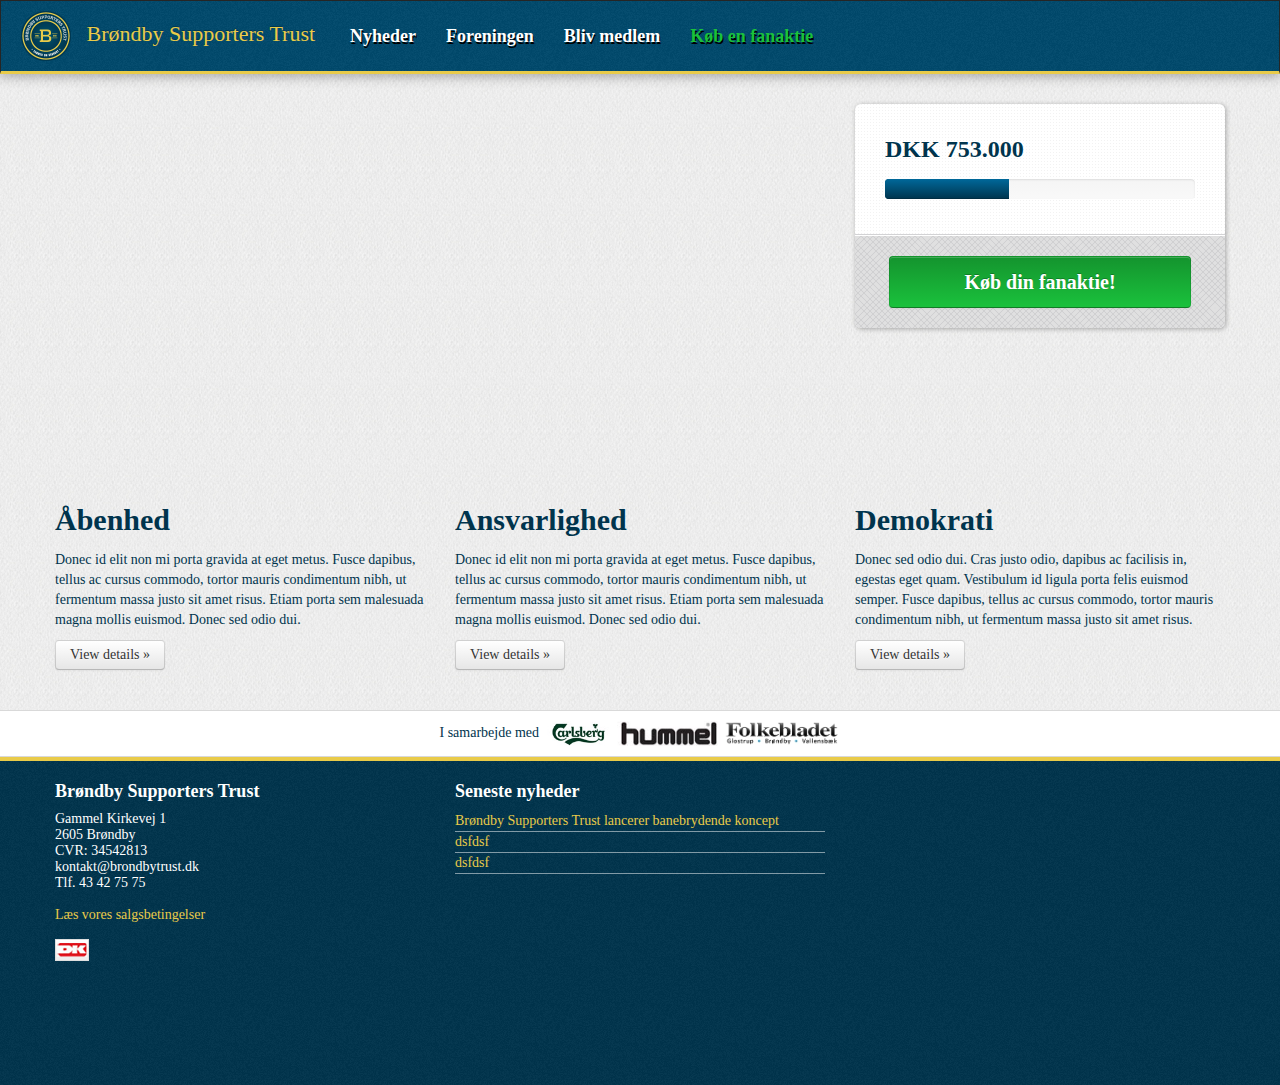
<file: index.html>
<!DOCTYPE html>
<html>
  <head>
    <meta charset="utf-8">
    <title>Brøndby Supporters Trust</title>
    <!-- Bootstrap -->
    <link href="css/bootstrap.min.css" rel="stylesheet">
    <link href="css/bootstrap-responsive.css" rel="stylesheet">
    <link href="css/brondbytrust.css" rel="stylesheet">
  </head>
  <body>
    <div class="navbar navbar-inverse">
      <div class="navbar-inner">
        <div class="container">
          <a class="btn btn-navbar" data-toggle="collapse" data-target=".nav-collapse">
            <span class="icon-bar"></span>
            <span class="icon-bar"></span>
            <span class="icon-bar"></span>
          </a>
          <a class="brand" href="index.html">
            <img src="img/bstlogo.png" class="logo hidden-phone"/> 
            Brøndby Supporters Trust
          </a>
          <div class="nav-collapse collapse">
            <ul class="nav">
              <li><a href="page.html">Nyheder</a></li>
              <li><a href="page.html">Foreningen</a></li>
              <li><a href="page.html">Bliv medlem</a></li>
              <li><a href="page.html" class="buy">Køb en fanaktie</a></li>
            </ul>
          </div>
        </div>
      </div>
    </div>

    <div class="front-feature">
      <div class="container">
        <div class="row">
          <div class="span8">
            <!--<iframe width="100%" height="400" src="http://www.youtube.com/embed/K38fpv5nMe4?rel=0" frameborder="0" allowfullscreen></iframe>-->
            <iframe id="ytplayer" type="text/html" width="100%" height="350" src="https://www.youtube.com/embed/K38fpv5nMe4?modestbranding=1&rel=0&showinfo=0&color=white&theme=light"frameborder="0" allowfullscreen></iframe>
          </div>
          <div class="span4">
            <div class="rounded-box textured">

              <div class="progresspart">
                <h3>DKK 753.000</h3>
                <div class="progress progress-trust">
                  <div class="bar" style="width: 40%;"></div>
                </div>
              </div>
              <div class="middlepart hidden-phone">
                Sammen kan vi bringe Brøndby IF tilbage til toppen af dansk fodbold. Bliv en del af Brøndbys comeback. Vør med til at skrive historie.
              </div>
              <div class="actionpart">
                <a class="btn btn-bstgreen">Køb din fanaktie!</a>
              </div>
            </div>
          </div>
        </div>        
      </div>
    </div>

    <div class="main">
      <div class="container">
        <div class="row">
          <div class="span4">
            <h2>Åbenhed</h2>
            <p>Donec id elit non mi porta gravida at eget metus. Fusce dapibus, tellus ac cursus commodo, tortor mauris condimentum nibh, ut fermentum massa justo sit amet risus. Etiam porta sem malesuada magna mollis euismod. Donec sed odio dui. </p>
            <p><a class="btn" href="#">View details &raquo;</a></p>
          </div>
          <div class="span4">
            <h2>Ansvarlighed</h2>
            <p>Donec id elit non mi porta gravida at eget metus. Fusce dapibus, tellus ac cursus commodo, tortor mauris condimentum nibh, ut fermentum massa justo sit amet risus. Etiam porta sem malesuada magna mollis euismod. Donec sed odio dui. </p>
            <p><a class="btn" href="#">View details &raquo;</a></p>
         </div>
          <div class="span4">
            <h2>Demokrati</h2>
            <p>Donec sed odio dui. Cras justo odio, dapibus ac facilisis in, egestas eget quam. Vestibulum id ligula porta felis euismod semper. Fusce dapibus, tellus ac cursus commodo, tortor mauris condimentum nibh, ut fermentum massa justo sit amet risus.</p>
            <p><a class="btn" href="#">View details &raquo;</a></p>
          </div>
        </div>
      </div>
      </div>
    </div>

    <div class="sponsors">
      I samarbejde med
      <img src="img/carlsberg_logo.gif" />
      <img src="img/hummel-logo.jpg" />
      <img src="img/glostrupfolkeblad.jpg" />
    </div>
    <div class="footer">
      <div class="container">
        <div class="row">
          <div class="span4">
            <h4>Brøndby Supporters Trust</h4>
            Gammel Kirkevej 1<br/>
            2605 Brøndby<br/>
            CVR: 34542813<br/>
            kontakt@brondbytrust.dk<br/>
            Tlf. 43 42 75 75<br/><br/>

            <a href="#">Læs vores salgsbetingelser</a><br/><br/>
            <img src="img/dankort.gif" />
          </div>
          <div class="span4">
            <h4>Seneste nyheder</h4>
            <ul class="unstyled list">
              <li><a href="#">Brøndby Supporters Trust lancerer banebrydende koncept</a></li>
              <li><a href="#">dsfdsf</a></li>
              <li><a href="#">dsfdsf</a></li>
            </ul>

          </div>
          <div class="span4">       
              <div class="fb-facepile  fb_iframe_widget " data-href="https://www.facebook.com/brondbysupporterstrust" data-max-rows="50" data-width="190"><span style="height: 300px; width: 100%; "><iframe id="f227ce7184" name="ffbc74b38" scrolling="no" style="border: none; overflow: hidden; height: 300px; width: 100%; " class="fb_ltr " src="http://www.facebook.com/plugins/facepile.php?api_key=139611862792931&amp;channel=http%3A%2F%2Fstatic.ak.facebook.com%2Fconnect%2Fxd_arbiter.php%3Fversion%3D11%23cb%3Df71732bf4%26origin%3Dhttp%253A%252F%252Fbrondbytrust.dk%252Ff1ed465534%26domain%3Dbrondbytrust.dk%26relation%3Dparent.parent&amp;href=https%3A%2F%2Fwww.facebook.com%2Fbrondbysupporterstrust&amp;colorscheme=dark&amp;locale=en_US&amp;max_rows=50&amp;sdk=joey&amp;width=190"></iframe></span></div>           
          </div>
        </div>
      </div>
    </div>

    <script src="js/jquery-1.8.1.min.js"></script>
    <script src="js/bootstrap.min.js"></script>
  </body>
</html>
</file>
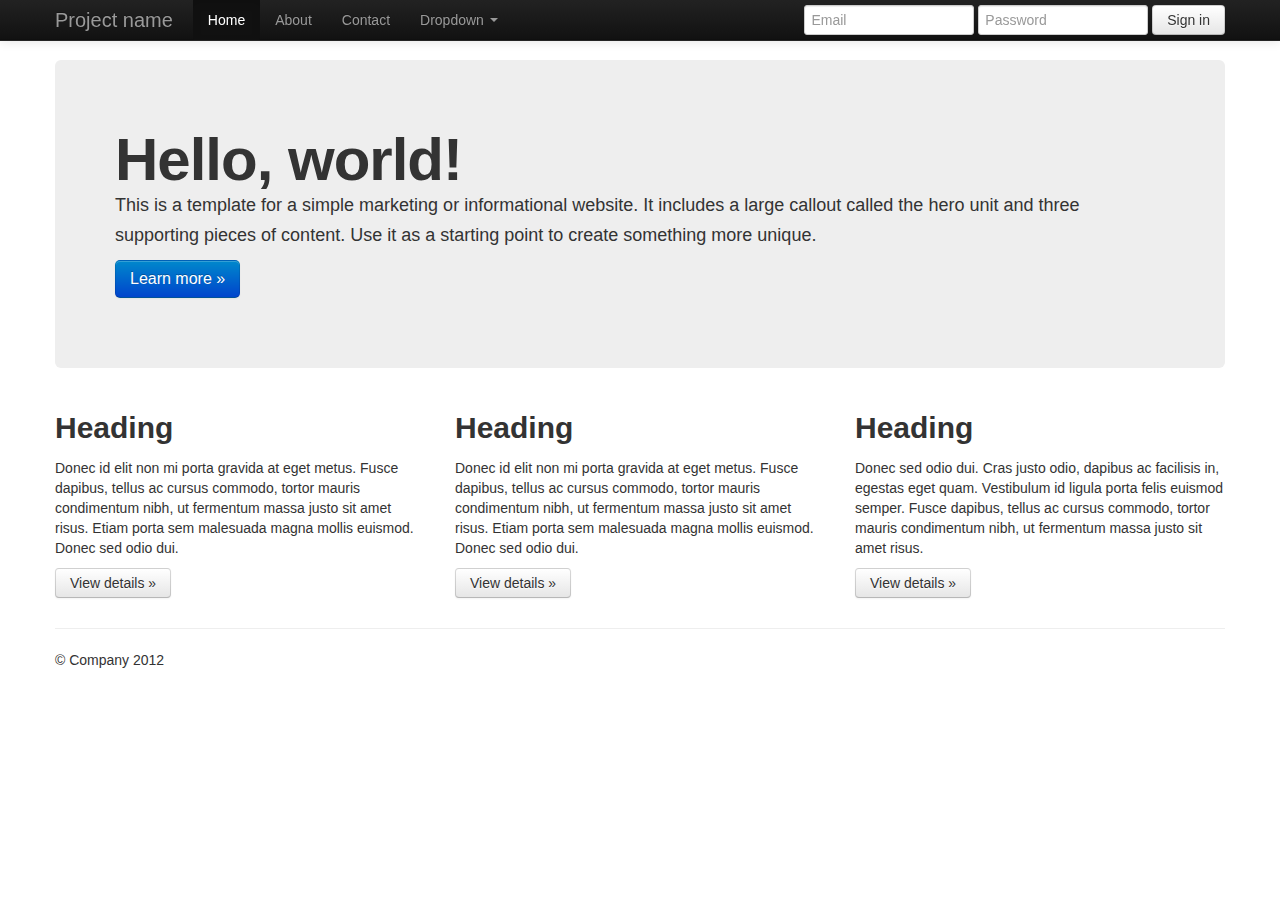
<file: example.html>
<!DOCTYPE html>
<html lang="en">
  <head>
    <meta charset="utf-8">
    <title>Bootstrap, from Twitter</title>
    <meta name="viewport" content="width=device-width, initial-scale=1.0">
    <meta name="description" content="">
    <meta name="author" content="">

    <!-- Le styles -->
    <link href="css/bootstrap.min.css" rel="stylesheet">
    <style type="text/css">
      body {
        padding-top: 60px;
        padding-bottom: 40px;
      }
    </style>
    <link href="css/bootstrap-responsive.css" rel="stylesheet">

    <!-- Le HTML5 shim, for IE6-8 support of HTML5 elements -->
    <!--[if lt IE 9]>
      <script src="http://html5shim.googlecode.com/svn/trunk/html5.js"></script>
    <![endif]-->

    <!-- Le fav and touch icons -->
    <link rel="shortcut icon" href="../assets/ico/favicon.ico">
    <link rel="apple-touch-icon-precomposed" sizes="144x144" href="../assets/ico/apple-touch-icon-144-precomposed.png">
    <link rel="apple-touch-icon-precomposed" sizes="114x114" href="../assets/ico/apple-touch-icon-114-precomposed.png">
    <link rel="apple-touch-icon-precomposed" sizes="72x72" href="../assets/ico/apple-touch-icon-72-precomposed.png">
    <link rel="apple-touch-icon-precomposed" href="../assets/ico/apple-touch-icon-57-precomposed.png">
  </head>

  <body>

    <div class="navbar navbar-inverse navbar-fixed-top">
      <div class="navbar-inner">
        <div class="container">
          <a class="btn btn-navbar" data-toggle="collapse" data-target=".nav-collapse">
            <span class="icon-bar"></span>
            <span class="icon-bar"></span>
            <span class="icon-bar"></span>
          </a>
          <a class="brand" href="#">Project name</a>
          <div class="nav-collapse collapse">
            <ul class="nav">
              <li class="active"><a href="#">Home</a></li>
              <li><a href="#about">About</a></li>
              <li><a href="#contact">Contact</a></li>
              <li class="dropdown">
                <a href="#" class="dropdown-toggle" data-toggle="dropdown">Dropdown <b class="caret"></b></a>
                <ul class="dropdown-menu">
                  <li><a href="#">Action</a></li>
                  <li><a href="#">Another action</a></li>
                  <li><a href="#">Something else here</a></li>
                  <li class="divider"></li>
                  <li class="nav-header">Nav header</li>
                  <li><a href="#">Separated link</a></li>
                  <li><a href="#">One more separated link</a></li>
                </ul>
              </li>
            </ul>
            <form class="navbar-form pull-right">
              <input class="span2" type="text" placeholder="Email">
              <input class="span2" type="password" placeholder="Password">
              <button type="submit" class="btn">Sign in</button>
            </form>
          </div><!--/.nav-collapse -->
        </div>
      </div>
    </div>

    <div class="container">

      <!-- Main hero unit for a primary marketing message or call to action -->
      <div class="hero-unit">
        <h1>Hello, world!</h1>
        <p>This is a template for a simple marketing or informational website. It includes a large callout called the hero unit and three supporting pieces of content. Use it as a starting point to create something more unique.</p>
        <p><a class="btn btn-primary btn-large">Learn more &raquo;</a></p>
      </div>

      <!-- Example row of columns -->
      <div class="row">
        <div class="span4">
          <h2>Heading</h2>
          <p>Donec id elit non mi porta gravida at eget metus. Fusce dapibus, tellus ac cursus commodo, tortor mauris condimentum nibh, ut fermentum massa justo sit amet risus. Etiam porta sem malesuada magna mollis euismod. Donec sed odio dui. </p>
          <p><a class="btn" href="#">View details &raquo;</a></p>
        </div>
        <div class="span4">
          <h2>Heading</h2>
          <p>Donec id elit non mi porta gravida at eget metus. Fusce dapibus, tellus ac cursus commodo, tortor mauris condimentum nibh, ut fermentum massa justo sit amet risus. Etiam porta sem malesuada magna mollis euismod. Donec sed odio dui. </p>
          <p><a class="btn" href="#">View details &raquo;</a></p>
       </div>
        <div class="span4">
          <h2>Heading</h2>
          <p>Donec sed odio dui. Cras justo odio, dapibus ac facilisis in, egestas eget quam. Vestibulum id ligula porta felis euismod semper. Fusce dapibus, tellus ac cursus commodo, tortor mauris condimentum nibh, ut fermentum massa justo sit amet risus.</p>
          <p><a class="btn" href="#">View details &raquo;</a></p>
        </div>
      </div>

      <hr>

      <footer>
        <p>&copy; Company 2012</p>
      </footer>

    </div> <!-- /container -->

    <!-- Le javascript
    ================================================== -->
    <!-- Placed at the end of the document so the pages load faster -->
    <script src="js/jquery-1.8.1.min.js"></script>
    <script src="js/bootstrap.min.js"></script>

  </body>
</html>
</file>
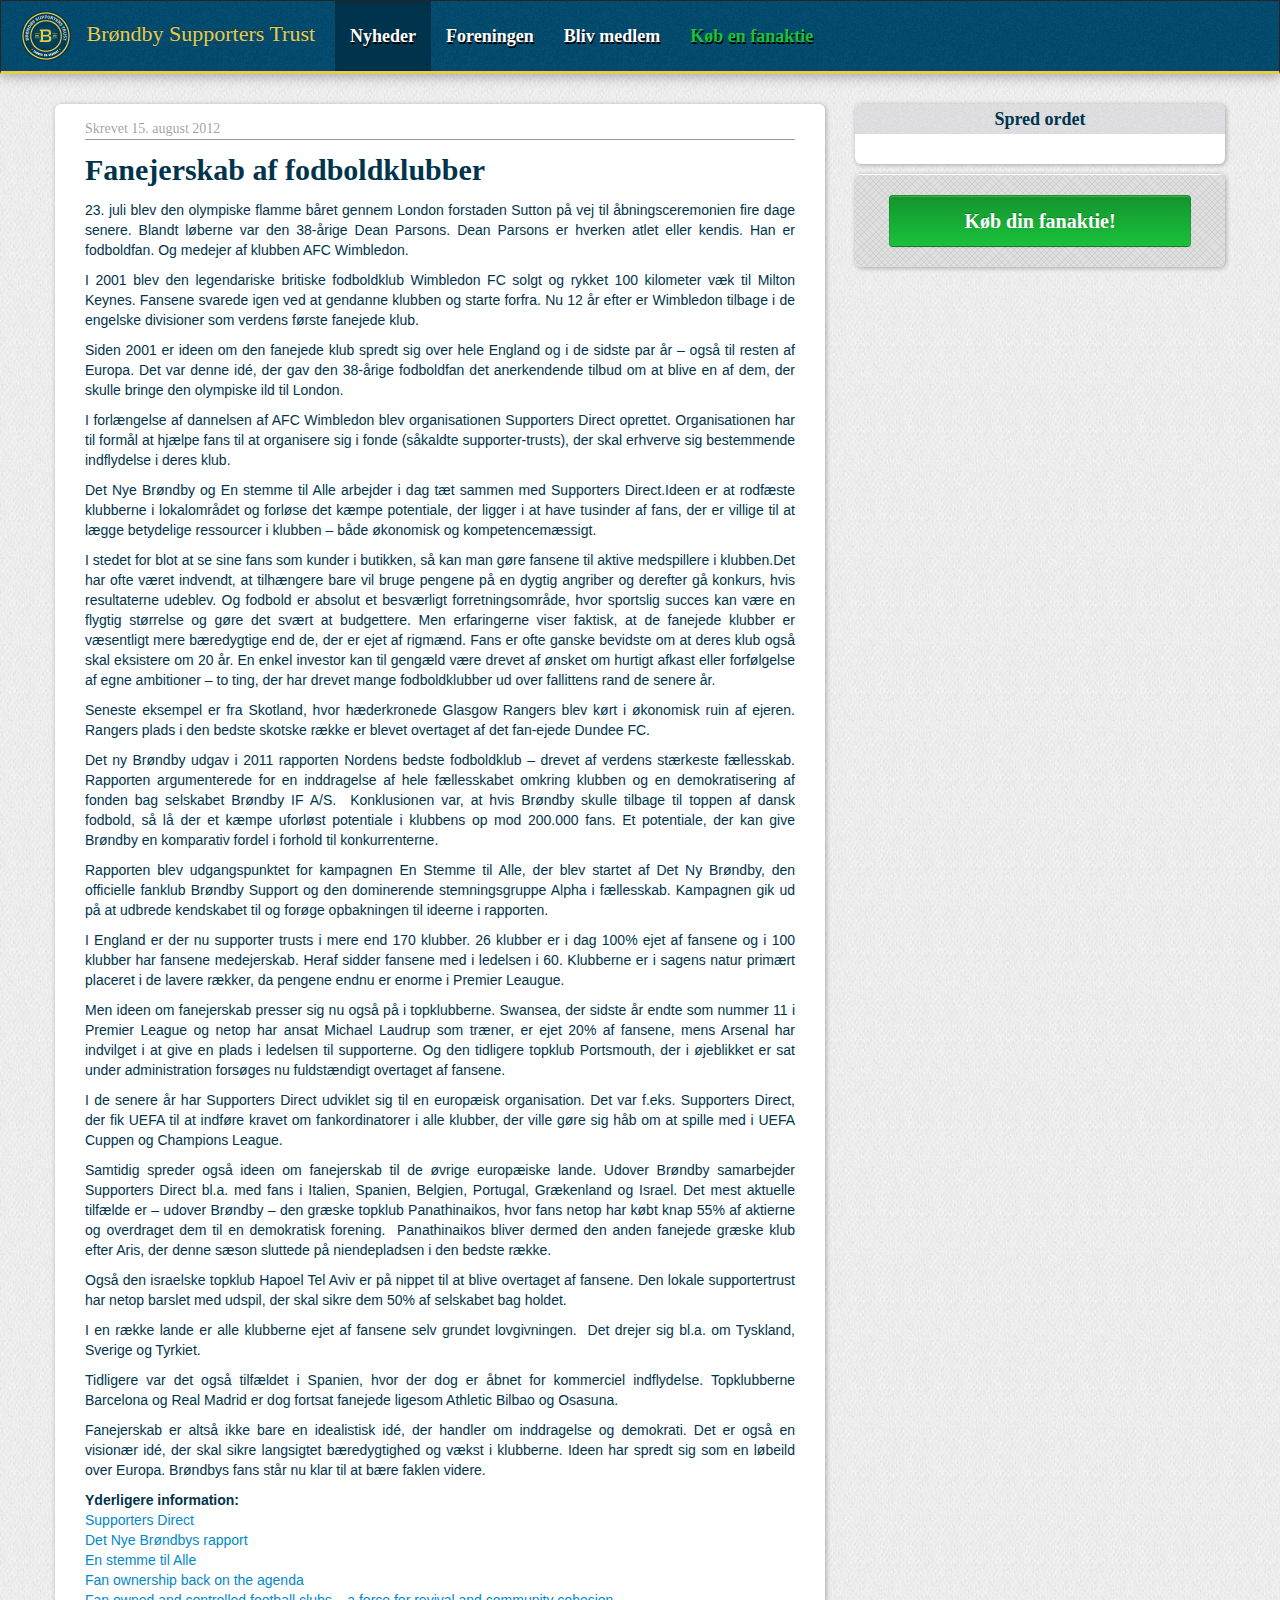
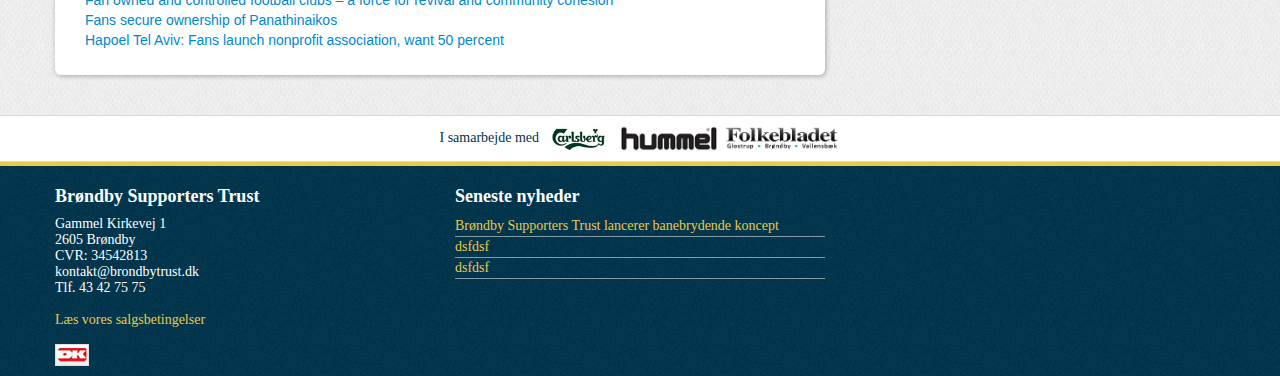
<file: page.html>
<!DOCTYPE html>
<html>
  <head>
    <meta charset="utf-8">
    <title>Brøndby Supporters Trust</title>
    <!-- Bootstrap -->
    <link href="css/bootstrap.min.css" rel="stylesheet">
    <link href="css/bootstrap-responsive.css" rel="stylesheet">
    <link href="css/brondbytrust.css" rel="stylesheet">

    <script type="text/javascript" src="http://w.sharethis.com/button/buttons.js"></script>
    <script type="text/javascript">stLight.options({publisher: "93dd491d-0207-426a-8b1b-62072b264fca"}); </script>
  </head>
  <body>
    <div class="navbar navbar-inverse">
      <div class="navbar-inner">
        <div class="container">
          <a class="btn btn-navbar" data-toggle="collapse" data-target=".nav-collapse">
            <span class="icon-bar"></span>
            <span class="icon-bar"></span>
            <span class="icon-bar"></span>
          </a>
          <a class="brand" href="index.html">
            <img src="img/bstlogo.png" class="logo hidden-phone"/> 
            Brøndby Supporters Trust
          </a>
          <div class="nav-collapse collapse">
            <ul class="nav">
              <li class="active"><a href="page.html">Nyheder</a></li>
              <li><a href="page.html">Foreningen</a></li>
              <li><a href="page.html">Bliv medlem</a></li>
              <li><a href="page.html" class="buy">Køb en fanaktie</a></li>
            </ul>
          </div>
        </div>
      </div>
    </div>

    <div class="main">
      <div class="container">
        <div class="row">
          <div class="span8">
            <div class="round-text-box post">
              <span class="byline">Skrevet 15. august 2012</span>
              <h2>Fanejerskab af fodboldklubber</h2>
              <p>23. juli blev den olympiske flamme båret gennem London forstaden Sutton på vej til åbningsceremonien fire dage senere. Blandt løberne var den 38-årige Dean Parsons. Dean Parsons er hverken atlet eller kendis. Han er fodboldfan. Og medejer af klubben AFC Wimbledon.</p>
              <p>I 2001 blev den legendariske britiske fodboldklub Wimbledon FC solgt og rykket 100 kilometer væk til Milton Keynes. Fansene svarede igen ved at gendanne klubben og starte forfra. Nu 12 år efter er Wimbledon tilbage i de engelske divisioner som verdens første fanejede klub.</p>
              <p>Siden 2001 er ideen om den fanejede klub spredt sig over hele England og i de sidste par år – også til resten af Europa. Det var denne idé, der gav den 38-årige fodboldfan det anerkendende tilbud om at blive en af dem, der skulle bringe den olympiske ild til London.</p>
              <p>I forlængelse af dannelsen af AFC Wimbledon blev organisationen Supporters Direct oprettet. Organisationen har til formål at hjælpe fans til at organisere sig i fonde (såkaldte supporter-trusts), der skal erhverve sig bestemmende indflydelse i deres klub.</p>
              <p>Det Nye Brøndby og En stemme til Alle arbejder i dag tæt sammen med Supporters Direct.Ideen er at rodfæste klubberne i lokalområdet og forløse det kæmpe potentiale, der ligger i at have tusinder af fans, der er villige til at lægge betydelige ressourcer i klubben – både økonomisk og kompetencemæssigt.</p>
              <p>I stedet for blot at se sine fans som kunder i butikken, så kan man gøre fansene til aktive medspillere i klubben.Det har ofte været indvendt, at tilhængere bare vil bruge pengene på en dygtig angriber og derefter gå konkurs, hvis resultaterne udeblev. Og fodbold er absolut et besværligt forretningsområde, hvor sportslig succes kan være en flygtig størrelse og gøre det svært at budgettere. Men erfaringerne viser faktisk, at de fanejede klubber er væsentligt mere bæredygtige end de, der er ejet af rigmænd. Fans er ofte ganske bevidste om at deres klub også skal eksistere om 20 år. En enkel investor kan til gengæld være drevet af ønsket om hurtigt afkast eller forfølgelse af egne ambitioner – to ting, der har drevet mange fodboldklubber ud over fallittens rand de senere år.</p>
              <p>Seneste eksempel er fra Skotland, hvor hæderkronede Glasgow Rangers blev kørt i økonomisk ruin af ejeren. Rangers plads i den bedste skotske række er blevet overtaget af det fan-ejede Dundee FC.</p>
              <p>Det ny Brøndby udgav i 2011 rapporten Nordens bedste fodboldklub – drevet af verdens stærkeste fællesskab. Rapporten argumenterede for en inddragelse af hele fællesskabet omkring klubben og en demokratisering af fonden bag selskabet Brøndby IF A/S. &nbsp;Konklusionen var, at hvis Brøndby skulle tilbage til toppen af dansk fodbold, så lå der et kæmpe uforløst potentiale i klubbens op mod 200.000 fans. Et potentiale, der kan give Brøndby en komparativ fordel i forhold til konkurrenterne.</p>
              <p>Rapporten blev udgangspunktet for kampagnen En Stemme til Alle, der blev startet af Det Ny Brøndby, den officielle fanklub Brøndby Support og den dominerende stemningsgruppe Alpha i fællesskab. Kampagnen gik ud på at udbrede kendskabet til og forøge opbakningen til ideerne i rapporten.</p>
              <p>I England er der nu supporter trusts i mere end 170 klubber. 26 klubber er i dag 100% ejet af fansene og i 100 klubber har fansene medejerskab. Heraf sidder fansene med i ledelsen i 60. Klubberne er i sagens natur primært placeret i de lavere rækker, da pengene endnu er enorme i Premier Leaugue.</p>
              <p>Men ideen om fanejerskab presser sig nu også på i topklubberne. Swansea, der sidste år endte som nummer 11 i Premier League og netop har ansat Michael Laudrup som træner, er ejet 20% af fansene, mens Arsenal har indvilget i at give en plads i ledelsen til supporterne. Og den tidligere topklub Portsmouth, der i øjeblikket er sat under administration forsøges nu fuldstændigt overtaget af fansene.</p>
              <p>I de senere år har Supporters Direct udviklet sig til en europæisk organisation. Det var f.eks. Supporters Direct, der fik UEFA til at indføre kravet om fankordinatorer i alle klubber, der ville gøre sig håb om at spille med i UEFA Cuppen og Champions League.</p>
              <p>Samtidig spreder også ideen om fanejerskab til de øvrige europæiske lande. Udover Brøndby samarbejder Supporters Direct bl.a. med fans i Italien, Spanien, Belgien, Portugal, Grækenland og Israel. Det mest aktuelle tilfælde er – udover Brøndby – den græske topklub Panathinaikos, hvor fans netop har købt knap 55% af aktierne og overdraget dem til en demokratisk forening. &nbsp;Panathinaikos bliver dermed den anden fanejede græske klub efter Aris, der denne sæson sluttede på niendepladsen i den bedste række.</p>
              <p>Også den israelske topklub Hapoel Tel Aviv er på nippet til at blive overtaget af fansene. Den lokale supportertrust har netop barslet med udspil, der skal sikre dem 50% af selskabet bag holdet.</p>
              <p>I en række lande er alle klubberne ejet af fansene selv grundet lovgivningen. &nbsp;Det drejer sig bl.a. om Tyskland, Sverige og Tyrkiet.</p>
              <p>Tidligere var det også tilfældet i Spanien, hvor der dog er åbnet for kommerciel indflydelse. Topklubberne Barcelona og Real Madrid er dog fortsat fanejede ligesom Athletic Bilbao og Osasuna.</p>
              <p>Fanejerskab er altså ikke bare en idealistisk idé, der handler om inddragelse og demokrati. Det er også en visionær idé, der skal sikre langsigtet bæredygtighed og vækst i klubberne. Ideen har spredt sig som en løbeild over Europa. Brøndbys fans står nu klar til at bære faklen videre.</p>
              <p><strong>Yderligere information:</strong><br>
              <a href="http://www.supporters-direct.org/" target="_blank">Supporters Direct</a><br>
              <a href="http://detnyebrondby.dk/rapport-nordens-bedste-fodboldklub/">Det Nye Brøndbys rapport</a><br>
              <a href="http://www.enstemmetilalle.dk/">En stemme til Alle</a><br>
              <a href="https://socialenterprise.guardian.co.uk/da/articles/social-enterprise-network/2012/jul/20/cooperative-football-fans-ownership-club">Fan ownership back on the agenda</a><br>
              <a href="http://www.uk.coop/blog/petramorris/2012-03-20/fan-owned-and-controlled-football-clubs-force-revival-and-communtiy">Fan owned and controlled football clubs – a force for revival and community cohesion</a><br>
              <a href="http://www.soccerex.com/industry-news/fans-secure-ownership-of-panathinaikos/">Fans secure ownership of Panathinaikos</a><br>
              <a href="http://www.haaretz.com/news/sports/soccer-hapoel-tel-aviv-ramon-it-ll-be-a-catastrophe-if-club-not-mine-by-tomorrow-1.451867">Hapoel Tel Aviv: Fans launch nonprofit association, want 50 percent</a></p>
            </div>
          </div>   
          <div class="span4">
            <div class="round-text-box centered">
              <h4>Spred ordet</h4>
              <span class='st_facebook_hcount' displayText='Facebook'></span>
              <span class='st_twitter_hcount' displayText='Tweet'></span>
            </div>

            <div class="rounded-box textured">
              <!--
              <div class="progresspart">
                <h3>DKK 753.000</h3>
                <div class="progress progress-trust">
                  <div class="bar" style="width: 40%;"></div>
                </div>
              </div>
              -->
              <div class="middlepart hidden-phone">
                Sammen kan vi bringe Brøndby IF tilbage til toppen af dansk fodbold. Bliv en del af Brøndbys comeback. Vør med til at skrive historie.
              </div>
              <div class="actionpart">
                <a class="btn btn-bstgreen">Køb din fanaktie!</a>
              </div>
            </div>
          </div>
        </div>
      </div>
      </div>
    </div>

    <div class="sponsors">
      I samarbejde med
      <img src="img/carlsberg_logo.gif" />
      <img src="img/hummel-logo.jpg" />
      <img src="img/glostrupfolkeblad.jpg" />
    </div>
    <div class="footer">
      <div class="container">
        <div class="row">
          <div class="span4">
            <h4>Brøndby Supporters Trust</h4>
            Gammel Kirkevej 1<br/>
            2605 Brøndby<br/>
            CVR: 34542813<br/>
            kontakt@brondbytrust.dk<br/>
            Tlf. 43 42 75 75<br/><br/>

            <a href="#">Læs vores salgsbetingelser</a><br/><br/>
            <img src="img/dankort.gif" />
          </div>
          <div class="span4">
            <h4>Seneste nyheder</h4>
            <ul class="unstyled list">
              <li><a href="#">Brøndby Supporters Trust lancerer banebrydende koncept</a></li>
              <li><a href="#">dsfdsf</a></li>
              <li><a href="#">dsfdsf</a></li>
            </ul>

          </div>
          <div class="span4">       
       
          </div>
        </div>
      </div>
    </div>

    <script src="js/jquery-1.8.1.min.js"></script>
    <script src="js/bootstrap.min.js"></script>
  </body>
</html>
</file>
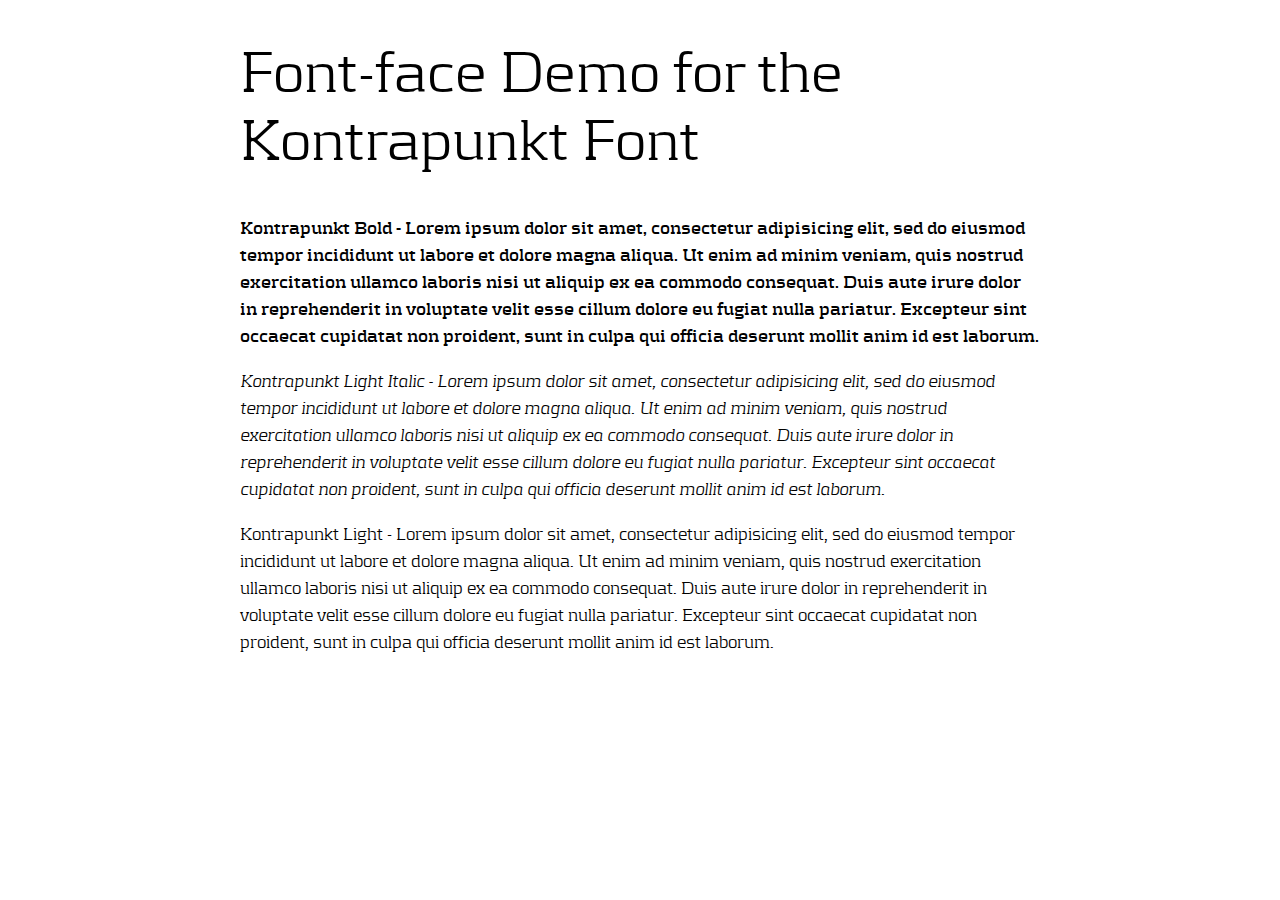
<file: css/kontrapunkt/demo.html>
<!DOCTYPE html PUBLIC "-//W3C//DTD XHTML 1.0 Strict//EN"
	"http://www.w3.org/TR/xhtml1/DTD/xhtml1-strict.dtd">

<html xmlns="http://www.w3.org/1999/xhtml" xml:lang="en" lang="en">
<head>
	<meta http-equiv="Content-Type" content="text/html; charset=utf-8"/>

	<title>Font Face Demo</title>
	<link rel="stylesheet" href="stylesheet.css" type="text/css" charset="utf-8">
	<style type="text/css" media="screen">
		h1.fontface {font: 60px/68px 'KontrapunktLight', Arial, sans-serif;letter-spacing: 0;}

		p.style1 {font: 18px/27px 'KontrapunktBold', Arial, sans-serif;}
		p.style2 {font: 18px/27px 'KontrapunktLightItalic', Arial, sans-serif;}
		p.style3 {font: 18px/27px 'KontrapunktLight', Arial, sans-serif;}
		
		#container {
			width: 800px;
			margin-left: auto;
			margin-right: auto;
		}
	</style>
</head>

<body>
	<div id="container">
		<h1 class="fontface">Font-face Demo for the Kontrapunkt Font</h1>
	
	 

	<p class="style1">Kontrapunkt Bold - Lorem ipsum dolor sit amet, consectetur adipisicing elit, sed do eiusmod tempor incididunt ut labore et dolore magna aliqua. Ut enim ad minim veniam, quis nostrud exercitation ullamco laboris nisi ut aliquip ex ea commodo consequat. Duis aute irure dolor in reprehenderit in voluptate velit esse cillum dolore eu fugiat nulla pariatur. Excepteur sint occaecat cupidatat non proident, sunt in culpa qui officia deserunt mollit anim id est laborum.</p>

	 

	<p class="style2">Kontrapunkt Light Italic - Lorem ipsum dolor sit amet, consectetur adipisicing elit, sed do eiusmod tempor incididunt ut labore et dolore magna aliqua. Ut enim ad minim veniam, quis nostrud exercitation ullamco laboris nisi ut aliquip ex ea commodo consequat. Duis aute irure dolor in reprehenderit in voluptate velit esse cillum dolore eu fugiat nulla pariatur. Excepteur sint occaecat cupidatat non proident, sunt in culpa qui officia deserunt mollit anim id est laborum.</p>

	 

	<p class="style3">Kontrapunkt Light - Lorem ipsum dolor sit amet, consectetur adipisicing elit, sed do eiusmod tempor incididunt ut labore et dolore magna aliqua. Ut enim ad minim veniam, quis nostrud exercitation ullamco laboris nisi ut aliquip ex ea commodo consequat. Duis aute irure dolor in reprehenderit in voluptate velit esse cillum dolore eu fugiat nulla pariatur. Excepteur sint occaecat cupidatat non proident, sunt in culpa qui officia deserunt mollit anim id est laborum.</p>

		</div>
</body>
</html>
</file>
<file: css/kontrapunkt/stylesheet.css>
/* Generated by Font Squirrel (http://www.fontsquirrel.com) on August 24, 2012 06:42:49 PM America/New_York */

@font-face {
    font-family: 'KontrapunktBold';
    src: url('Kontrapunkt-Bold-webfont.eot');
    src: url('Kontrapunkt-Bold-webfont.eot?#iefix') format('embedded-opentype'),
         url('Kontrapunkt-Bold-webfont.woff') format('woff'),
         url('Kontrapunkt-Bold-webfont.ttf') format('truetype'),
         url('Kontrapunkt-Bold-webfont.svg#KontrapunktBold') format('svg');
    font-weight: normal;
    font-style: normal;

}

@font-face {
    font-family: 'KontrapunktLightItalic';
    src: url('Kontrapunkt-LightItalic-webfont.eot');
    src: url('Kontrapunkt-LightItalic-webfont.eot?#iefix') format('embedded-opentype'),
         url('Kontrapunkt-LightItalic-webfont.woff') format('woff'),
         url('Kontrapunkt-LightItalic-webfont.ttf') format('truetype'),
         url('Kontrapunkt-LightItalic-webfont.svg#KontrapunktLightItalic') format('svg');
    font-weight: normal;
    font-style: normal;

}

@font-face {
    font-family: 'KontrapunktLight';
    src: url('Kontrapunkt-Light-webfont.eot');
    src: url('Kontrapunkt-Light-webfont.eot?#iefix') format('embedded-opentype'),
         url('Kontrapunkt-Light-webfont.woff') format('woff'),
         url('Kontrapunkt-Light-webfont.ttf') format('truetype'),
         url('Kontrapunkt-Light-webfont.svg#KontrapunktLight') format('svg');
    font-weight: normal;
    font-style: normal;
}
</file>
<file: css/brondbytrust.css>
/*
  Bootstrap v1.1
  Variables and mixins to bootstrap any new web development project.
*/
/* Variables
-------------------------------------------------- */
/* Mixins
-------------------------------------------------- */
.clearfix {
  zoom: 1;
}
.clearfix:after {
  display: block;
  visibility: hidden;
  height: 0;
  clear: both;
  content: ".";
}
.center-block {
  display: block;
  margin: 0 auto;
}
#flexbox .display-box {
  display: -moz-box;
  display: -webkit-box;
  display: box;
}
.clearfix {
  *zoom: 1;
}
.clearfix:before,
.clearfix:after {
  display: table;
  content: "";
  line-height: 0;
}
.clearfix:after {
  clear: both;
}
.hide-text {
  font: a;
  color: transparent;
  text-shadow: none;
  background-color: transparent;
  border: 0;
}
.input-block-level {
  display: block;
  width: 100%;
  min-height: 30px;
  -webkit-box-sizing: border-box;
  -moz-box-sizing: border-box;
  box-sizing: border-box;
}
.btn-bstblue {
  color: #ffffff;
  text-shadow: 0 -1px 0 rgba(0, 0, 0, 0.25);
  background-color: #004261;
  background-image: -moz-linear-gradient(top, #00344d, #005680);
  background-image: -webkit-gradient(linear, 0 0, 0 100%, from(#00344d), to(#005680));
  background-image: -webkit-linear-gradient(top, #00344d, #005680);
  background-image: -o-linear-gradient(top, #00344d, #005680);
  background-image: linear-gradient(to bottom, #00344d, #005680);
  background-repeat: repeat-x;
  filter: progid:DXImageTransform.Microsoft.gradient(startColorstr='#ff00344d', endColorstr='#ff005680', GradientType=0);
  border-color: #005680 #005680 #002334;
  border-color: rgba(0, 0, 0, 0.1) rgba(0, 0, 0, 0.1) rgba(0, 0, 0, 0.25);
  *background-color: #005680;
  /* Darken IE7 buttons by default so they stand out more given they won't have borders */

  filter: progid:DXImageTransform.Microsoft.gradient(enabled = false);
  color: #e9cb49;
}
.btn-bstblue:hover,
.btn-bstblue:active,
.btn-bstblue.active,
.btn-bstblue.disabled,
.btn-bstblue[disabled] {
  color: #ffffff;
  background-color: #005680;
  *background-color: #004567;
}
.btn-bstblue:active,
.btn-bstblue.active {
  background-color: #00344d \9;
}
.btn-bstyellow {
  color: #ffffff;
  text-shadow: 0 -1px 0 rgba(0, 0, 0, 0.25);
  background-color: #ebd05b;
  background-image: -moz-linear-gradient(top, #e9cb49, #efd876);
  background-image: -webkit-gradient(linear, 0 0, 0 100%, from(#e9cb49), to(#efd876));
  background-image: -webkit-linear-gradient(top, #e9cb49, #efd876);
  background-image: -o-linear-gradient(top, #e9cb49, #efd876);
  background-image: linear-gradient(to bottom, #e9cb49, #efd876);
  background-repeat: repeat-x;
  filter: progid:DXImageTransform.Microsoft.gradient(startColorstr='#ffe9cb49', endColorstr='#ffefd876', GradientType=0);
  border-color: #efd876 #efd876 #e6c532;
  border-color: rgba(0, 0, 0, 0.1) rgba(0, 0, 0, 0.1) rgba(0, 0, 0, 0.25);
  *background-color: #efd876;
  /* Darken IE7 buttons by default so they stand out more given they won't have borders */

  filter: progid:DXImageTransform.Microsoft.gradient(enabled = false);
  color: #00344d;
}
.btn-bstyellow:hover,
.btn-bstyellow:active,
.btn-bstyellow.active,
.btn-bstyellow.disabled,
.btn-bstyellow[disabled] {
  color: #ffffff;
  background-color: #efd876;
  *background-color: #ecd260;
}
.btn-bstyellow:active,
.btn-bstyellow.active {
  background-color: #e9cb49 \9;
}
.btn-bstgreen {
  color: #ffffff;
  text-shadow: 0 -1px 0 rgba(0, 0, 0, 0.25);
  background-color: #17a633;
  background-image: -moz-linear-gradient(top, #14942e, #1ac13c);
  background-image: -webkit-gradient(linear, 0 0, 0 100%, from(#14942e), to(#1ac13c));
  background-image: -webkit-linear-gradient(top, #14942e, #1ac13c);
  background-image: -o-linear-gradient(top, #14942e, #1ac13c);
  background-image: linear-gradient(to bottom, #14942e, #1ac13c);
  background-repeat: repeat-x;
  filter: progid:DXImageTransform.Microsoft.gradient(startColorstr='#ff14942e', endColorstr='#ff1ac13c', GradientType=0);
  border-color: #1ac13c #1ac13c #117e27;
  border-color: rgba(0, 0, 0, 0.1) rgba(0, 0, 0, 0.1) rgba(0, 0, 0, 0.25);
  *background-color: #1ac13c;
  /* Darken IE7 buttons by default so they stand out more given they won't have borders */

  filter: progid:DXImageTransform.Microsoft.gradient(enabled = false);
}
.btn-bstgreen:hover,
.btn-bstgreen:active,
.btn-bstgreen.active,
.btn-bstgreen.disabled,
.btn-bstgreen[disabled] {
  color: #ffffff;
  background-color: #1ac13c;
  *background-color: #17ab35;
}
.btn-bstgreen:active,
.btn-bstgreen.active {
  background-color: #14942e \9;
}
/* --------------------------------------------------------	*/
/*	Social networks icons - sprite */
/* --------------------------------------------------------	*/
.social-network {
  display: inline-block;
  background: url(../img/social-networks.png) no-repeat top left;
  width: 32px;
  height: 32px;
  background-position-y: -42px;
  -webkit-transition: all 0.2s ease;
  -moz-transition: all 0.2s ease;
  -o-transition: all 0.2s ease;
  -ms-transition: all 0.2s ease;
  transition: all 0.2s ease;
  cursor: pointer;
}
/* default state */
.social-network.addthis {
  background-position: 0 -42px;
}
.social-network.behance {
  background-position: -42px -42px;
}
.social-network.blogger {
  background-position: -84px -42px;
}
.social-network.digg {
  background-position: -126px -42px;
}
.social-network.dribbble {
  background-position: -168px -42px;
}
.social-network.facebook {
  background-position: -210px -42px;
}
.social-network.flickr {
  background-position: -252px -42px;
}
.social-network.gplus {
  background-position: -294px -42px;
}
.social-network.gplus2 {
  background-position: -336px -42px;
}
.social-network.instagram {
  background-position: -378px -42px;
}
.social-network.lastfm {
  background-position: -420px -42px;
}
.social-network.like {
  background-position: -462px -42px;
}
.social-network.linkedin {
  background-position: -504px -42px;
}
.social-network.livejournal {
  background-position: -546px -42px;
}
.social-network.myspace {
  background-position: -588px -42px;
}
.social-network.myspace2 {
  background-position: -630px -42px;
}
.social-network.paypal {
  background-position: -672px -42px;
}
.social-network.picasa {
  background-position: -714px -42px;
}
.social-network.pinterest {
  background-position: -756px -42px;
}
.social-network.reddit {
  background-position: -798px -42px;
}
.social-network.rss {
  background-position: -840px -42px;
}
.social-network.sharethis {
  background-position: -882px -42px;
}
.social-network.skype {
  background-position: -924px -42px;
}
.social-network.spotify {
  background-position: -966px -42px;
}
.social-network.stumbleupon {
  background-position: -1008px -42px;
}
.social-network.tumblr {
  background-position: -1050px -42px;
}
.social-network.twitter-old {
  background-position: -1092px -42px;
}
.social-network.twitter {
  background-position: -1134px -42px;
}
.social-network.vimeo {
  background-position: -1176px -42px;
}
.social-network.wordpress {
  background-position: -1218px -42px;
}
.social-network.youtube {
  background-position: -1260px -42px;
}
/* mouseover state */
.social-network.addthis:hover,
.active .social-network.addthis {
  background-position: 0 0;
}
.social-network.behance:hover,
.active .social-network.behance {
  background-position: -42px 0;
}
.social-network.blogger:hover,
.active .social-network.blogger {
  background-position: -84px 0;
}
.social-network.digg:hover,
.active .social-network.digg {
  background-position: -126px 0;
}
.social-network.dribbble:hover,
.active .social-network.dribbble {
  background-position: -168px 0;
}
.social-network.facebook:hover,
.active .social-network.facebook {
  background-position: -210px 0;
}
.social-network.flickr:hover,
.active .social-network.flickr {
  background-position: -252px 0;
}
.social-network.gplus:hover,
.active .social-network.gplus {
  background-position: -294px 0;
}
.social-network.gplus2:hover,
.active .social-network.gplus2 {
  background-position: -336px 0;
}
.social-network.instagram:hover,
.active .social-network.instagram {
  background-position: -378px 0;
}
.social-network.lastfm:hover,
.active .social-network.lastfm {
  background-position: -420px 0;
}
.social-network.like:hover,
.active .social-network.like {
  background-position: -462px 0;
}
.social-network.linkedin:hover,
.active .social-network.linkedin {
  background-position: -504px 0;
}
.social-network.livejournal:hover,
.active .social-network.livejournal {
  background-position: -546px 0;
}
.social-network.myspace:hover,
.active .social-network.myspace {
  background-position: -588px 0;
}
.social-network.myspace2:hover,
.active .social-network.myspace2 {
  background-position: -630px 0;
}
.social-network.paypal:hover,
.active .social-network.paypal {
  background-position: -672px 0;
}
.social-network.picasa:hover,
.active .social-network.picasa {
  background-position: -714px 0;
}
.social-network.pinterest:hover,
.active .social-network.pinterest {
  background-position: -756px 0;
}
.social-network.reddit:hover,
.active .social-network.reddit {
  background-position: -798px 0;
}
.social-network.rss:hover,
.active .social-network.rss {
  background-position: -840px 0;
}
.social-network.sharethis:hover,
.active .social-network.sharethis {
  background-position: -882px 0;
}
.social-network.skype:hover,
.active .social-network.skype {
  background-position: -924px 0;
}
.social-network.spotify:hover,
.active .social-network.spotify {
  background-position: -966px 0;
}
.social-network.stumbleupon:hover,
.active .social-network.stumbleupon {
  background-position: -1008px 0;
}
.social-network.tumblr:hover,
.active .social-network.tumblr {
  background-position: -1050px 0;
}
.social-network.twitter-old:hover,
.active .social-network.twitter-old {
  background-position: -1092px 0;
}
.social-network.twitter:hover,
.active .social-network.twitter {
  background-position: -1134px 0;
}
.social-network.vimeo:hover,
.active .social-network.vimeo {
  background-position: -1176px 0;
}
.social-network.wordpress:hover,
.active .social-network.wordpress {
  background-position: -1218px 0;
}
.social-network.youtube:hover,
.active .social-network.youtube {
  background-position: -1260px 0;
}
body {
  font-family: "Kontrapunkt";
  color: #00344d;
  background-image: url('../img/bg_texture.jpg');
  background-color: #ededee;
}
@media (max-width: 767px) {
  .front-feature {
    min-height: 300px;
  }
  .front-feature iframe {
    height: 300px;
  }
}
/* Navbar tweaks
--------------------------------------*/
.navbar-inverse .btn-navbar {
  color: #ffffff;
  text-shadow: 0 -1px 0 rgba(0, 0, 0, 0.25);
  background-color: #003e5c;
  background-image: -moz-linear-gradient(top, #004567, #00344d);
  background-image: -webkit-gradient(linear, 0 0, 0 100%, from(#004567), to(#00344d));
  background-image: -webkit-linear-gradient(top, #004567, #00344d);
  background-image: -o-linear-gradient(top, #004567, #00344d);
  background-image: linear-gradient(to bottom, #004567, #00344d);
  background-repeat: repeat-x;
  filter: progid:DXImageTransform.Microsoft.gradient(startColorstr='#ff004567', endColorstr='#ff00344d', GradientType=0);
  border-color: #00344d #00344d #000000;
  border-color: rgba(0, 0, 0, 0.1) rgba(0, 0, 0, 0.1) rgba(0, 0, 0, 0.25);
  *background-color: #00344d;
  /* Darken IE7 buttons by default so they stand out more given they won't have borders */

  filter: progid:DXImageTransform.Microsoft.gradient(enabled = false);
  /*
		@media (max-width: 767px) {
			margin-top: 0px;
		}

		@media (max-width: 480px) {
			margin-top: 10px;
		}
		*/
}
.navbar-inverse .btn-navbar:hover,
.navbar-inverse .btn-navbar:active,
.navbar-inverse .btn-navbar.active,
.navbar-inverse .btn-navbar.disabled,
.navbar-inverse .btn-navbar[disabled] {
  color: #ffffff;
  background-color: #00344d;
  *background-color: #002333;
}
.navbar-inverse .btn-navbar:active,
.navbar-inverse .btn-navbar.active {
  background-color: #00121a \9;
}
@media (min-width: 768px) and (max-width: 979px) {
  .navbar-inverse .btn-navbar {
    margin-top: 20px;
  }
}
.navbar .navbar-inner {
  background-color: #00344d;
  background-color: #00496c;
  background-image: -moz-linear-gradient(top, #005680, #00344d);
  background-image: -webkit-gradient(linear, 0 0, 0 100%, from(#005680), to(#00344d));
  background-image: -webkit-linear-gradient(top, #005680, #00344d);
  background-image: -o-linear-gradient(top, #005680, #00344d);
  background-image: linear-gradient(to bottom, #005680, #00344d);
  background-repeat: repeat-x;
  filter: progid:DXImageTransform.Microsoft.gradient(startColorstr='#ff005680', endColorstr='#ff00344d', GradientType=0);
  background-image: url('../img/noise.png');
  border-radius: 0px;
  -webkit-box-shadow: 0 4px 10px rgba(0, 0, 0, 0.25);
  -moz-box-shadow: 0 4px 10px rgba(0, 0, 0, 0.25);
  box-shadow: 0 4px 10px rgba(0, 0, 0, 0.25);
  border-bottom: 3px solid #e9cb49;
}
.navbar .navbar-inner .brand {
  color: #e9cb49;
  font-size: 22px;
}
.navbar .navbar-inner .brand img {
  height: 50px;
  margin-right: 10px;
}
.navbar .navbar-inner .nav > li {
  line-height: 50px;
}
@media (max-width: 979px) {
  .navbar .navbar-inner .nav > li {
    line-height: 20px;
  }
}
.navbar .navbar-inner .nav > li > a {
  color: #ffffff;
  font-weight: bold;
  text-shadow: 1px 2px #000000;
  font-size: 18px;
}
.navbar .navbar-inner .nav > li > a:hover {
  color: #e9cb49;
  text-shadow: -1px -1px #000000;
}
.navbar .navbar-inner .nav > li > a.buy {
  color: #1ac13c;
}
.navbar .navbar-inner .nav .active > a {
  background-color: #00344d;
}
.round-text-box {
  -webkit-border-radius: 6px;
  -moz-border-radius: 6px;
  border-radius: 6px;
  background-color: #ffffff;
  -webkit-box-shadow: 1px 1px 5px rgba(0, 0, 0, 0.3);
  -moz-box-shadow: 1px 1px 5px rgba(0, 0, 0, 0.3);
  box-shadow: 1px 1px 5px rgba(0, 0, 0, 0.3);
  padding: 15px 30px;
  margin-bottom: 10px;
  overflow: hidden;
}
.round-text-box h4 {
  margin-top: 0;
  color: #00344d;
  background-color: #e0e0e2;
  background-image: url('../img/noise.png');
  margin: -15px -30px 15px -30px;
  padding: 5px;
}
.round-text-box p {
  font-family: "Helvetica Neue", Helvetica, Arial, sans-serif;
}
.round-text-box.centered {
  text-align: center;
}
.rounded-box {
  -webkit-border-radius: 6px;
  -moz-border-radius: 6px;
  border-radius: 6px;
  background-color: #ffffff;
  -webkit-box-shadow: 1px 1px 5px rgba(0, 0, 0, 0.3);
  -moz-box-shadow: 1px 1px 5px rgba(0, 0, 0, 0.3);
  box-shadow: 1px 1px 5px rgba(0, 0, 0, 0.3);
  overflow: hidden;
}
.rounded-box .inner {
  padding: 15px 30px;
}
.rounded-box.grey {
  background-color: #b9b9bc;
}
.rounded-box.textured {
  background-image: url('../img/subtle_dots.png');
}
.rounded-box .progresspart {
  padding: 15px 30px;
  border-bottom: 1px solid #d3d3d5;
}
.rounded-box .middlepart {
  border-top: 1px solid #ffffff;
  border-bottom: 1px solid #d3d3d5;
  padding: 15px 30px;
  display: none;
}
.rounded-box .actionpart {
  background-color: #ededee;
  border-top: 1px solid #ffffff;
  padding: 20px 10px;
  text-align: center;
  background-image: url('../img/checkered_pattern.png');
}
.rounded-box .actionpart .btn {
  width: 80%;
  padding: 15px 10px;
  font-size: 20px;
  font-weight: bold;
}
ul.horizontal {
  display: block;
  margin: 0;
  list-style: none;
}
ul.horizontal li {
  float: left;
}
ul.list li {
  border-bottom: 1px solid rgba(255, 255, 255, 0.5);
}
ul.list li a {
  display: block;
}
.progress-trust .bar,
.progress .bar-trust {
  background-color: #00537b;
  background-image: -moz-linear-gradient(top, #00689a, #00344d);
  background-image: -webkit-gradient(linear, 0 0, 0 100%, from(#00689a), to(#00344d));
  background-image: -webkit-linear-gradient(top, #00689a, #00344d);
  background-image: -o-linear-gradient(top, #00689a, #00344d);
  background-image: linear-gradient(to bottom, #00689a, #00344d);
  background-repeat: repeat-x;
  filter: progid:DXImageTransform.Microsoft.gradient(startColorstr='#ff00689a', endColorstr='#ff00344d', GradientType=0);
}
.progress-trust.progress-striped .bar,
.progress-striped .bar-trust {
  background-color: #00344d;
  background-image: -webkit-gradient(linear, 0 100%, 100% 0, color-stop(0.25, rgba(255, 255, 255, 0.15)), color-stop(0.25, transparent), color-stop(0.5, transparent), color-stop(0.5, rgba(255, 255, 255, 0.15)), color-stop(0.75, rgba(255, 255, 255, 0.15)), color-stop(0.75, transparent), to(transparent));
  background-image: -webkit-linear-gradient(45deg, rgba(255, 255, 255, 0.15) 25%, transparent 25%, transparent 50%, rgba(255, 255, 255, 0.15) 50%, rgba(255, 255, 255, 0.15) 75%, transparent 75%, transparent);
  background-image: -moz-linear-gradient(45deg, rgba(255, 255, 255, 0.15) 25%, transparent 25%, transparent 50%, rgba(255, 255, 255, 0.15) 50%, rgba(255, 255, 255, 0.15) 75%, transparent 75%, transparent);
  background-image: -o-linear-gradient(45deg, rgba(255, 255, 255, 0.15) 25%, transparent 25%, transparent 50%, rgba(255, 255, 255, 0.15) 50%, rgba(255, 255, 255, 0.15) 75%, transparent 75%, transparent);
  background-image: linear-gradient(45deg, rgba(255, 255, 255, 0.15) 25%, transparent 25%, transparent 50%, rgba(255, 255, 255, 0.15) 50%, rgba(255, 255, 255, 0.15) 75%, transparent 75%, transparent);
}
.post .byline {
  display: block;
  color: rgba(0, 0, 0, 0.4);
  border-bottom: 1px solid rgba(0, 0, 0, 0.4);
}
.post p {
  text-align: justify;
}
.label-bst {
  background-color: #005680;
  padding: 5px;
  margin-bottom: 15px;
  display: inline-block;
}
.front-feature {
  background-position: 50% 70%;
  background-size: cover;
  margin: 30px 0 10px 0;
}
.main {
  margin: 30px 0 30px 0;
}
.sponsors {
  border-top: 1px solid rgba(0, 0, 0, 0.15);
  border-bottom: 1px solid rgba(0, 0, 0, 0.15);
  background-color: #ffffff;
  padding: 10px 0;
  text-align: center;
}
.sponsors img {
  height: 25px;
}
.footer {
  border-top: 4px solid #e9cb49;
  background-color: #00344d;
  background-image: url('../img/noise.png');
  color: #ffffff;
  padding: 10px 0;
  min-height: 150px;
  font-size: 14px;
  line-height: 16px;
}
.footer a {
  color: #e9cb49;
}
</file>
